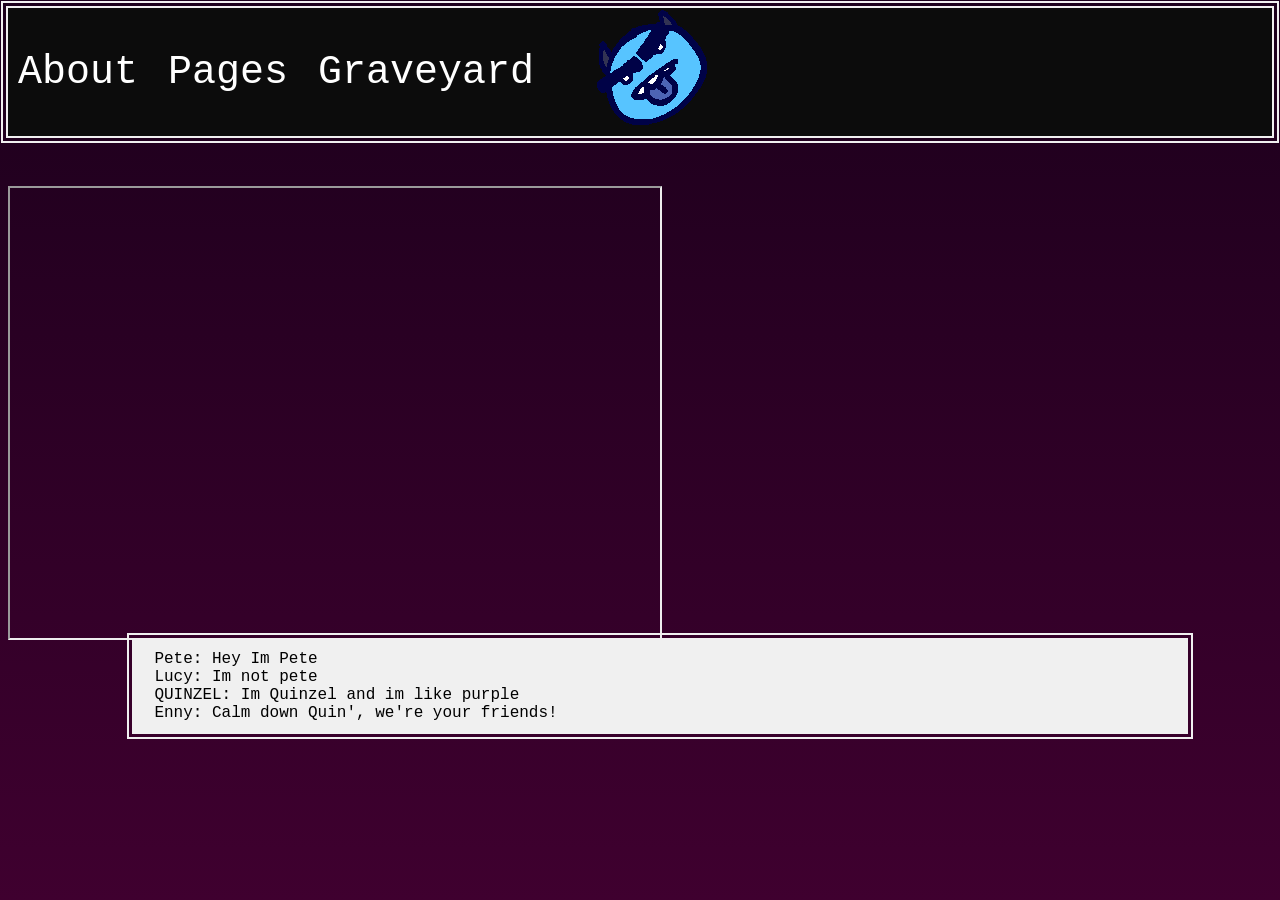
<file: index.html>
<head>

  <link rel="stylesheet" href="style.css">
  <script src="script.js" defer></script> 

</head>

<body>


   
   <div class="head" >
       <p>About</p>
       <p>Pages</p>
       <p>Graveyard</p>
       <p>        </p>
       <img src="Resources/taiyak.png" width=auto height=100%>
       
       
   </div>

<iframe
        src="https://taiyakitos.github.io/graveyard/chimera/chimerastrife.html"
        width="650"
        height="450">
    </iframe>
   
   <br>
   
   <div class= "page"> <div class=" quirkler"> Pete: Hey Im Pete <br>
  Lucy: Im not pete <br>
  QUINZEL: Im Quinzel and im like purple <br>
  Enny: Calm down Quin', we're your friends! 
  </span>
</div>
  </div>
  
</body>
</file>
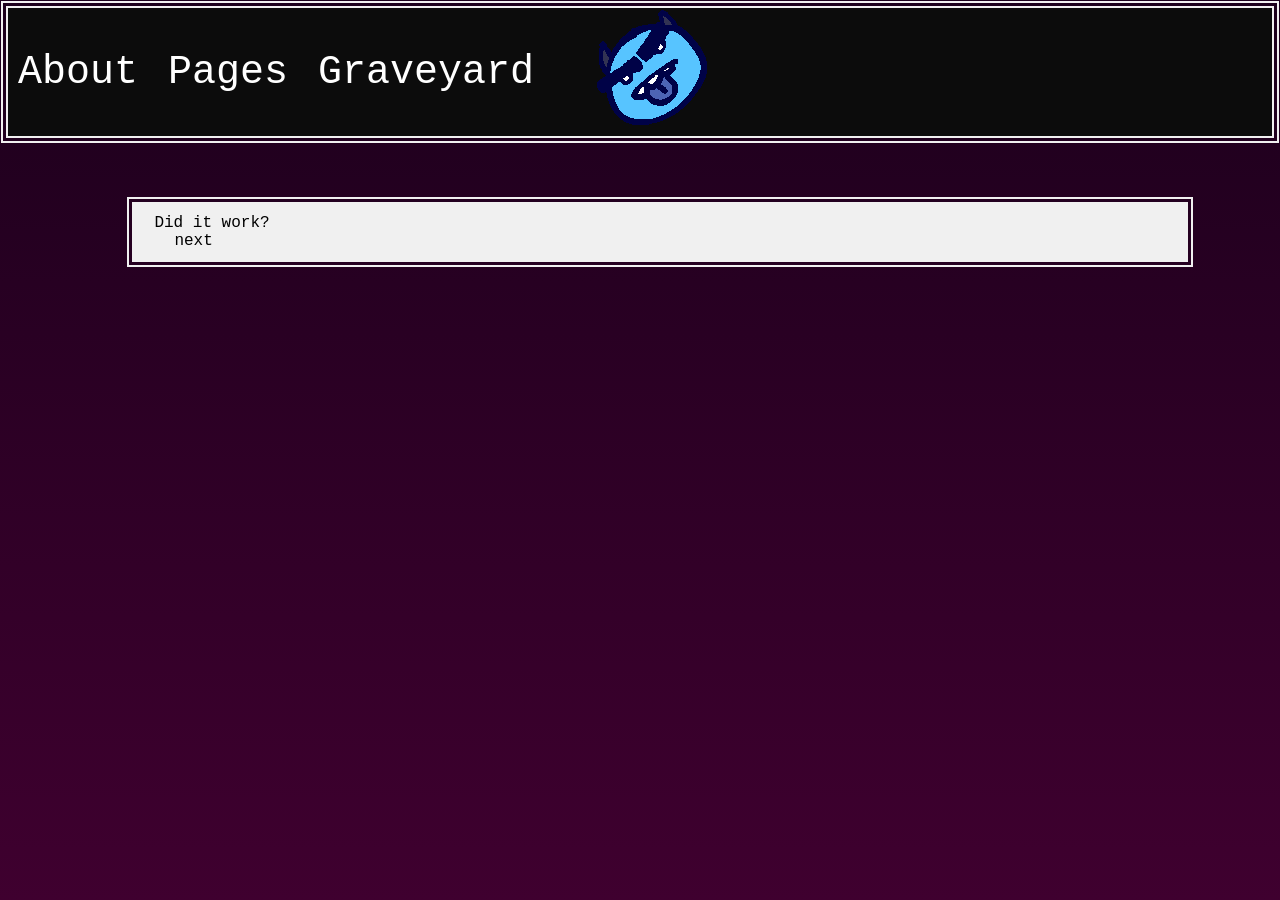
<file: p/1.html>
<head>

  <link rel="stylesheet" href="../style.css">
  <script src="https://mspfa.com/js/mspfa.js?cb=110" defer></script> 
  

</head>

<body>

   <div class="head" >
       <p>About</p>
       <p>Pages</p>
       <p>Graveyard</p>
       <p>        </p>
       <img src="../Resources/taiyak.png" width=auto height=100%>


   </div>

   <br>

    <div class= "page"> <span> Did it work?<br>
  </span>

<btn class= "btn-next" onclick="proximaPagina()">next</btn>
      
  </div>

</body>
</file>
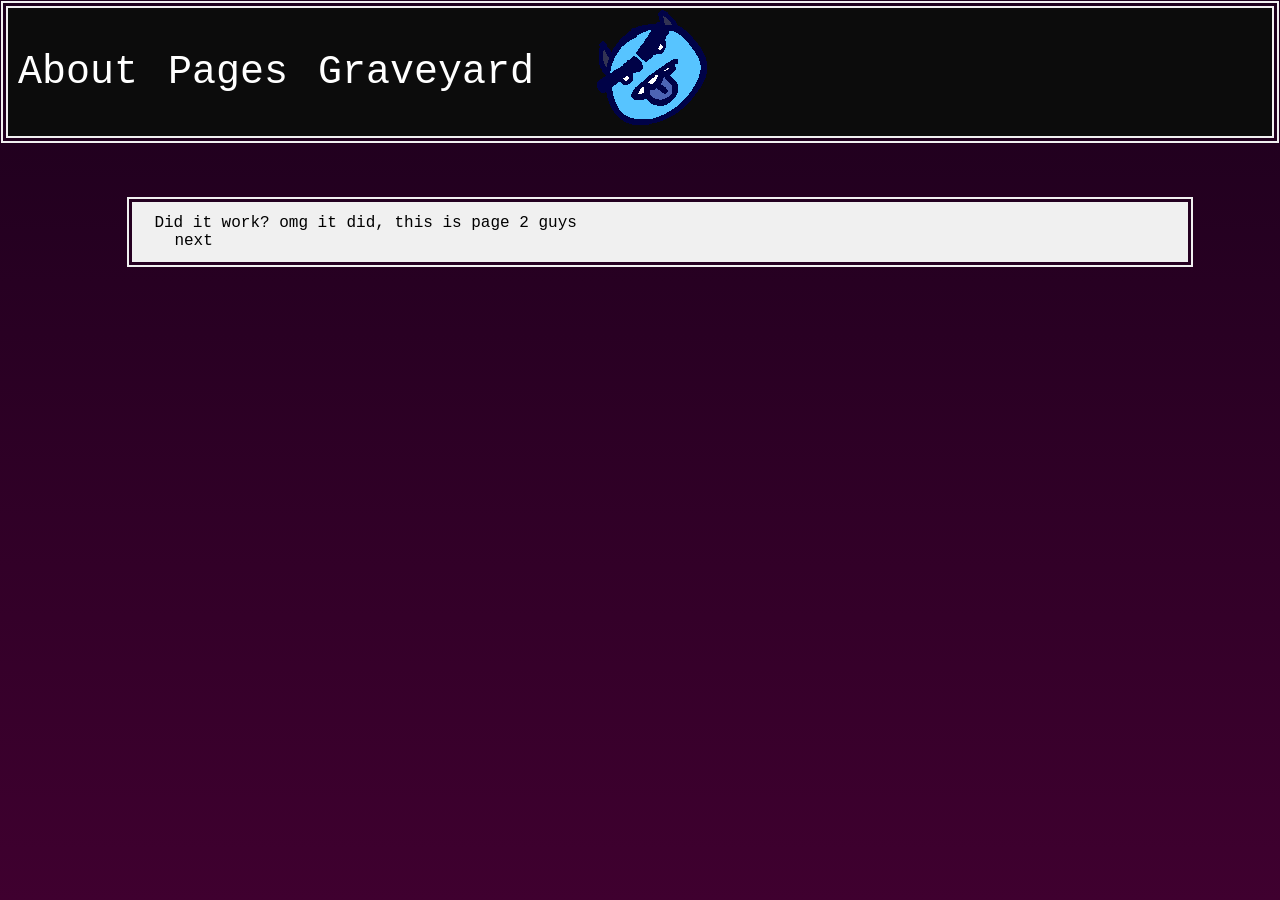
<file: p/2.html>
<head>

  <link rel="stylesheet" href="../style.css">
  <script src="../script.js" defer></script> 
  

</head>

<body>

   <div class="head" >
       <p>About</p>
       <p>Pages</p>
       <p>Graveyard</p>
       <p>        </p>
       <img src="../Resources/taiyak.png" width=auto height=100%>


   </div>

   <br>

    <div class= "page"> <span> Did it work? omg it did, this is page 2 guys<br>
  </span>

<btn class= "btn-next" onclick="proximaPagina()">next</btn>
      
  </div>

</body>
</file>
<file: style.css>
body {
  font-family: "Courier New";
  background-repeat: no-repeat; /* Prevent the image from repeating */
  background-size: cover; /* Scale the image to cover the entire container */
  background-attachment: fixed; /* Fix the image in place while scrolling */
  background-color: #7d7ded; /* Fallback color if the image can't load */
  background-image: linear-gradient(to bottom, #1c001c, #3f002f);
}

a { font-size: 40px; margin-left: 60px; margin-bottom: 60px;}

.titlehead {
  font-size: 70px; color: white; text-align: Center; -webkit-text-stroke: 2px black; -webkit-text-fill-color: white;
}

.fullpage { width: 80%; margin-left: 10%; margin-right: 10%; margin-top: 2%; display: block;}

.page { width: 80%; margin-left:10%; margin-right: 10%; display: block; font-family: "Courier New";
    padding: 10px 20px 10px 20px;
  background-repeat: no-repeat; /* Prevent the image from repeating */
  background-size: cover; /* Scale the image to cover the entire container */
  background-attachment: fixed ; /* Fix the image in place while scrolling */
  background-color: #f0f0f0; /* Fallback color if the image can't load */
  outline: 7px double #f0f0f0;
  
}

.page img { max-width: 100%; height: auto; }

.page span { text-align: center; }

.head { width: auto; height: auto;
    padding: 0px 10px 0px 10px;
    margin-bottom: 50px;
    display: flex; font-family: "Courier New";
  background-repeat: no-repeat; /* Prevent the image from repeating */
  background-size: cover; /* Scale the image to cover the entire container */
  background-attachment: fixed ; /* Fix the image in place while scrolling */
  background-color: #0c0c0c; /* Fallback color if the image can't load */
  outline: 7px double #f0f0f0;
  font-size: 40px;
  color: white;
  align-items: center;
  flex-direction: row;
  gap: 30px
  
      }
.btn-next {
            padding: 10px 20px;
            font-size: 16px;
            cursor: pointer;
}

#QUINZEL { color: #FF00FF; }
</file>
